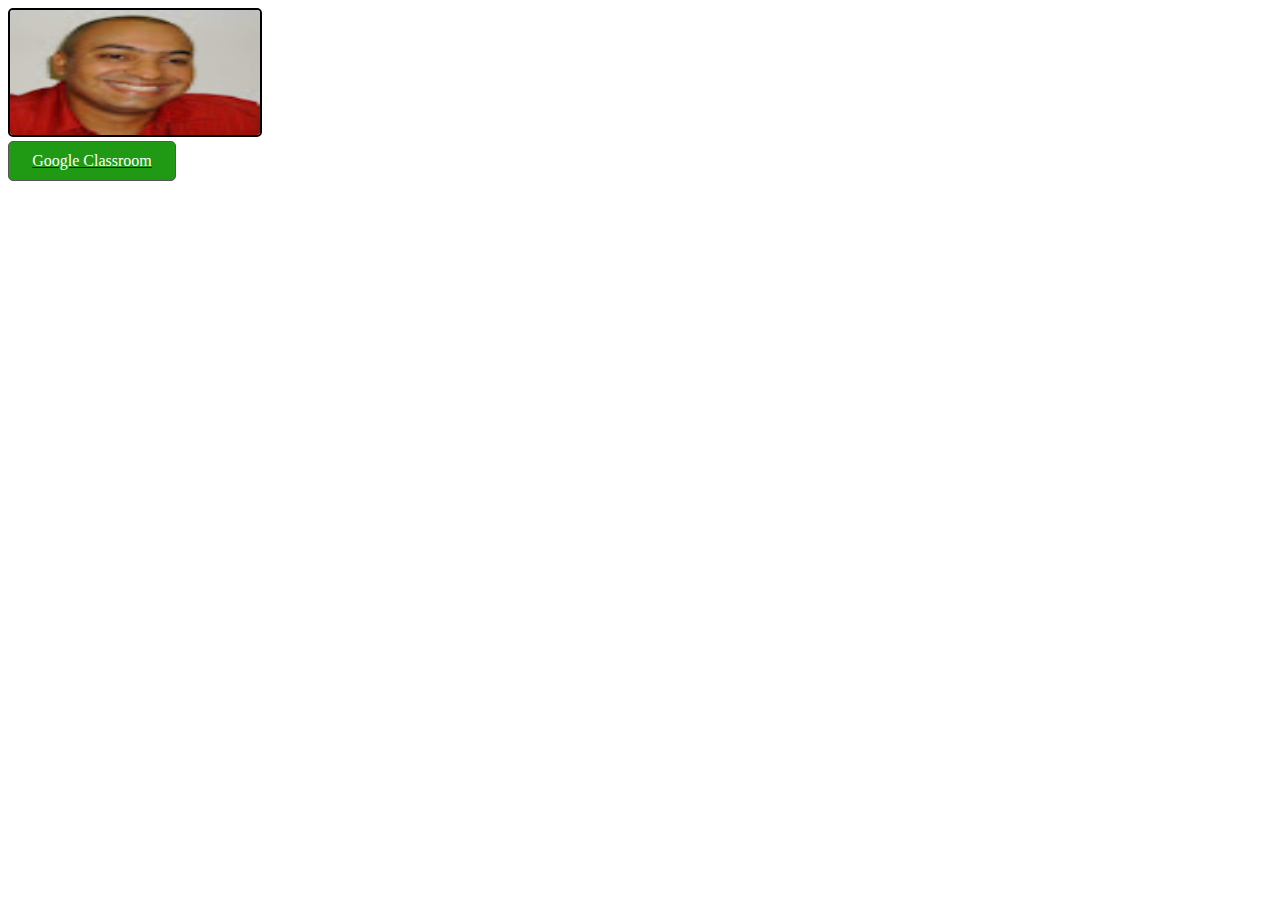
<file: trabalho/botaocss.html>
<!DOCTYPE html>
<html lang="en">
<head>
    <meta charset="UTF-8">
    <meta name="viewport" content="width=device-width, initial-scale=1.0">
    <title>Teste Botão</title>
    <link rel="stylesheet" href="css/estilos.css">
</head>
<body>
    <img src="img/jorgecareca.jpg" alt="">
    <a href="http://classroom.google.com" target="_blank"><div class="btn">Google Classroom</div></a>
</body>
</html>
</file>
<file: trabalho/css/estilos.css>
.btn{
    padding: 10px 8px;
    width: 150px;
    color: #fff;
    background: #209915;
    border: 1px solid #555;
    border-radius: 5px;
    text-align: center;
    user-select: none;
    cursor: pointer;
    transition: background 1s;


}
.btn:hover{
    background: #19ee06;
    transition: background 1s;
}

img{border: 2px solid #000;
border-radius: 5px;
width: 250px;
height: 125px;}
</file>
